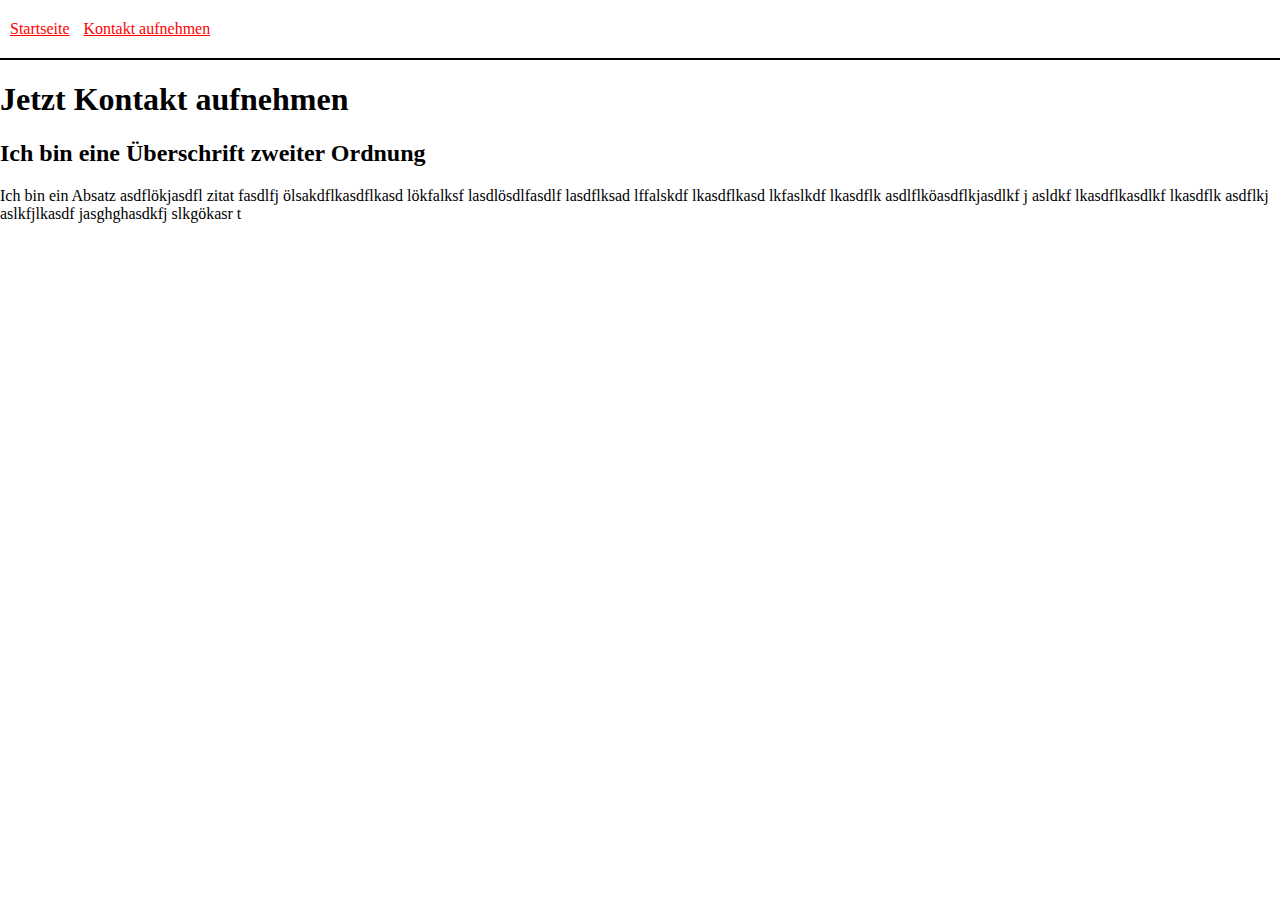
<file: docs/TP_10/kontakt.html>
<!DOCTYPE html>

<html lang="de">
  <head>
    <meta charset="utf-8" />
    <meta name="viewport" content="width=device-width, initial-scale=1.0">

    <title>Kontakt</title>

    <link rel="stylesheet" type="text/css" href="style.css">

    <script src="libraries/p5.min.js"></script>
    <script src="libraries/p5.sound.min.js"></script>
    
  </head>

  <body>
    <nav>
      <a href="index.html">Startseite</a>
      <a href="kontakt.html">Kontakt aufnehmen</a>
    </nav>
    <h1>Jetzt Kontakt aufnehmen</h1>
    <div>
      <h2>Ich bin eine Überschrift zweiter Ordnung</h2>
      <p>Ich bin ein Absatz asdflökjasdfl <span>zitat</span> fasdlfj ölsakdflkasdflkasd 
        lökfalksf lasdlösdlfasdlf lasdflksad lffalskdf lkasdflkasd 
        lkfaslkdf lkasdflk asdlflköasdflkjasdlkf j asldkf lkasdflkasdlkf 
        lkasdflk asdflkj aslkfjlkasdf jasghghasdkfj slkgökasr t</p>
    </div>


    <!-- <script src="sketch.js"></script> -->
  </body>
</html>
</file>
<file: docs/TP_10/style.css>
html, body {
  margin: 0;
  padding: 0;
}

canvas {
  display: block;
}

nav {
  padding-bottom: 20px;
  padding-top: 20px;
  padding-left: 10px;
  padding-right: 10px; 
  border-bottom: solid 2px black;
}

nav a {
  color: rgb(255, 0, 0);
  margin-right: 10px;
}

/* id wird mit # gekennzeichent */
#firstDiv {
  margin: 30px;
  box-shadow: 2px 2px 2px 1px rgb(0 0 0 / 20%);
  padding: 5px;
  background-color: antiquewhite;
}

/* class wird mit . gekennzeichent */
.zentriert {
  text-align: center;
}
</file>
